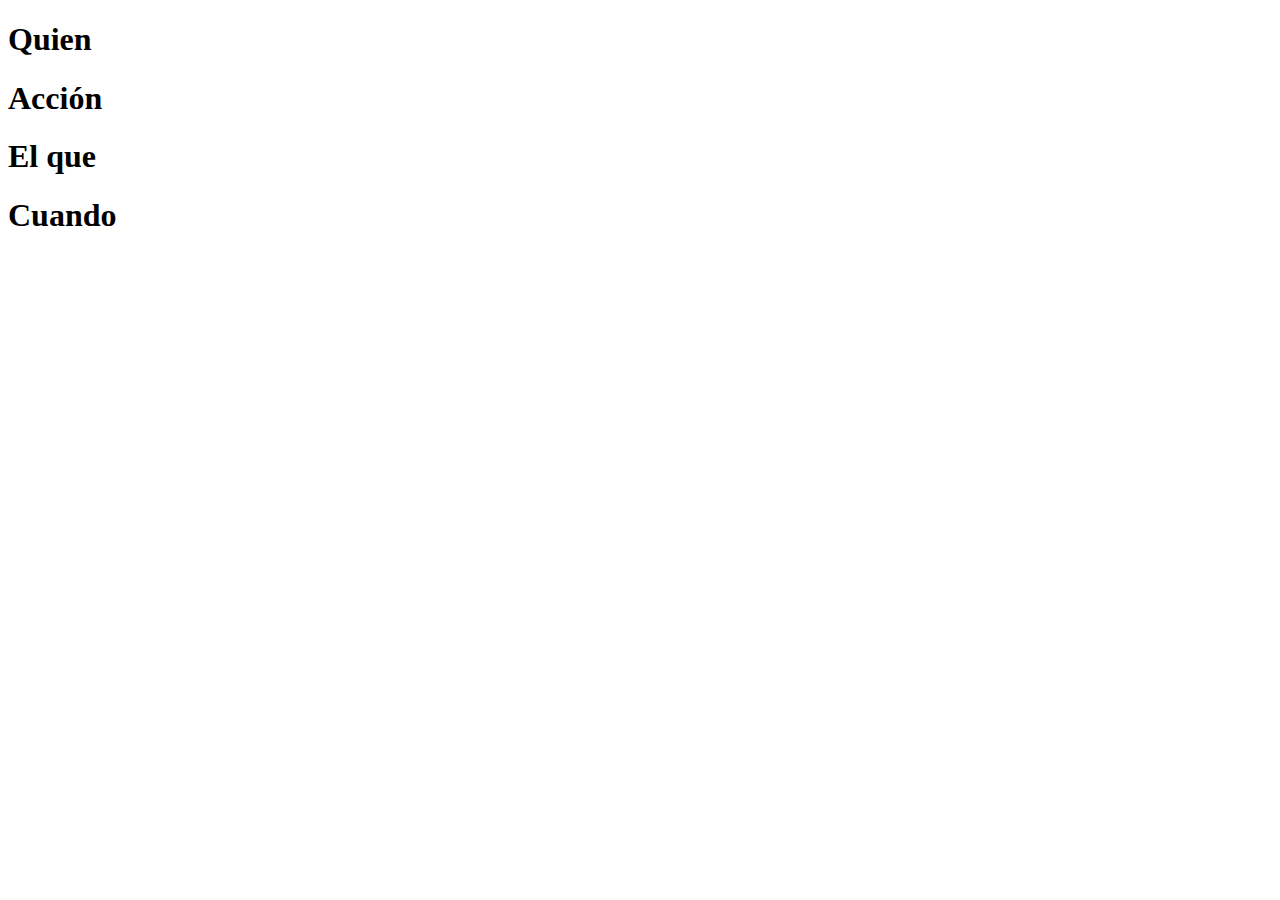
<file: src/index.html>
<!DOCTYPE html>
<html>
  <head>
    <meta charset="UTF-8" />
    <meta name="viewport" content="width=device-width, initial-scale=1.0" />
    <title>Hello Rigo with Vanilla.js</title>
    <link
      rel="stylesheet"
      href="https://use.fontawesome.com/releases/v5.2.0/css/all.css"
      integrity="sha384-hWVjflwFxL6sNzntih27bfxkr27PmbbK/iSvJ+a4+0owXq79v+lsFkW54bOGbiDQ"
      crossorigin="anonymous"
    />
    <link rel="shortcut icon" href="./4geeks.ico" />
  </head>
  <body>
    <div class="texto_excusa">
      <h1 id="who">Quien</h1>
      <h1 id="action">Acción</h1>
      <h1 id="what">El que</h1>
      <h1 id="when">Cuando</h1>
    </div>
  </body>
</html>
</file>
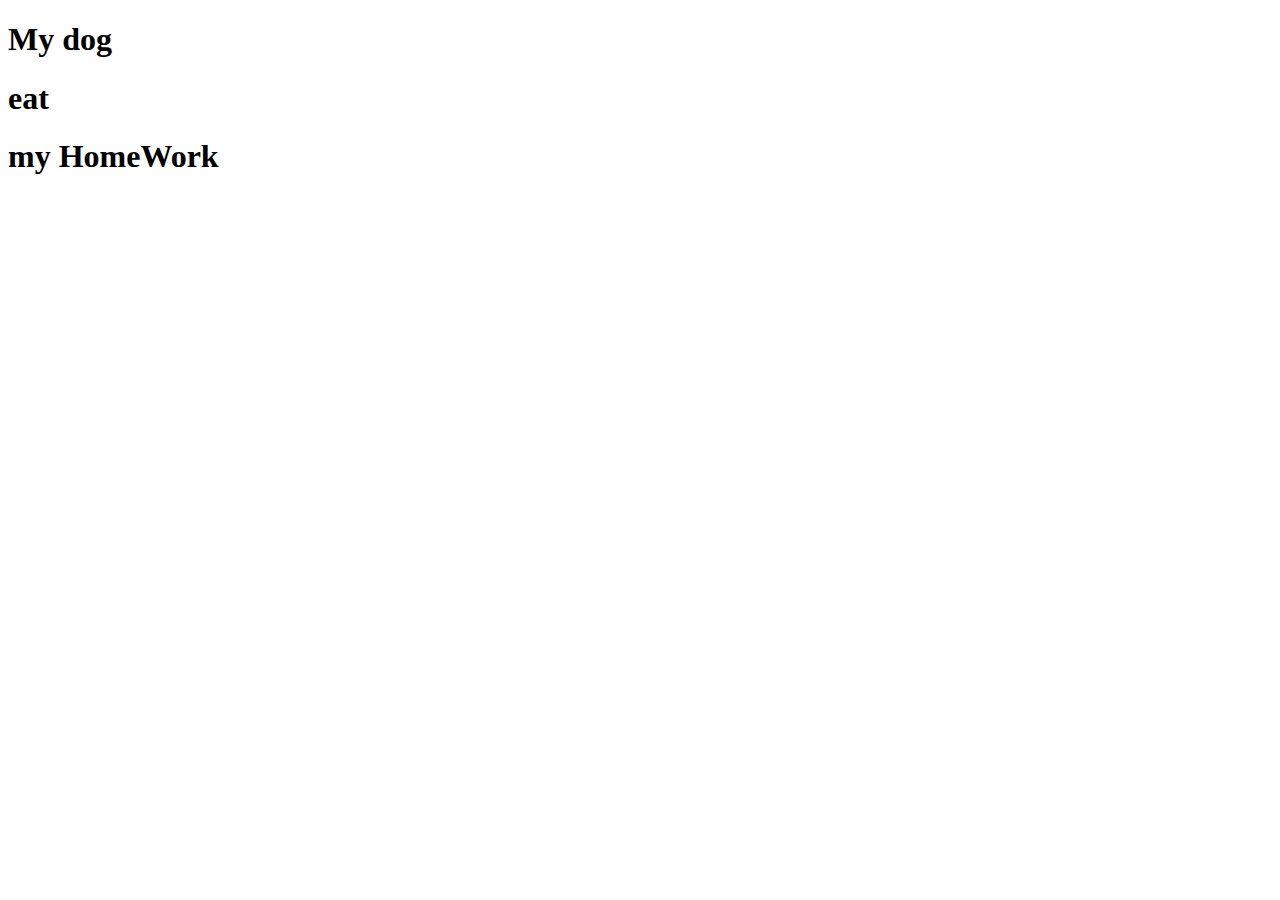
<file: src/proyecto.html>
<!DOCTYPE html>
<html lang="en">
  <head>
    <meta charset="UTF-8" />
    <meta name="viewport" content="width=device-width, initial-scale=1.0" />
    <title>Proyecto JS</title>
  </head>
  <body>
    <div class="excusa">
        <h1>My dog</h1><h1>eat</h1><h1>my HomeWork</h1>
    </div>
  </body>
</html>
</file>
